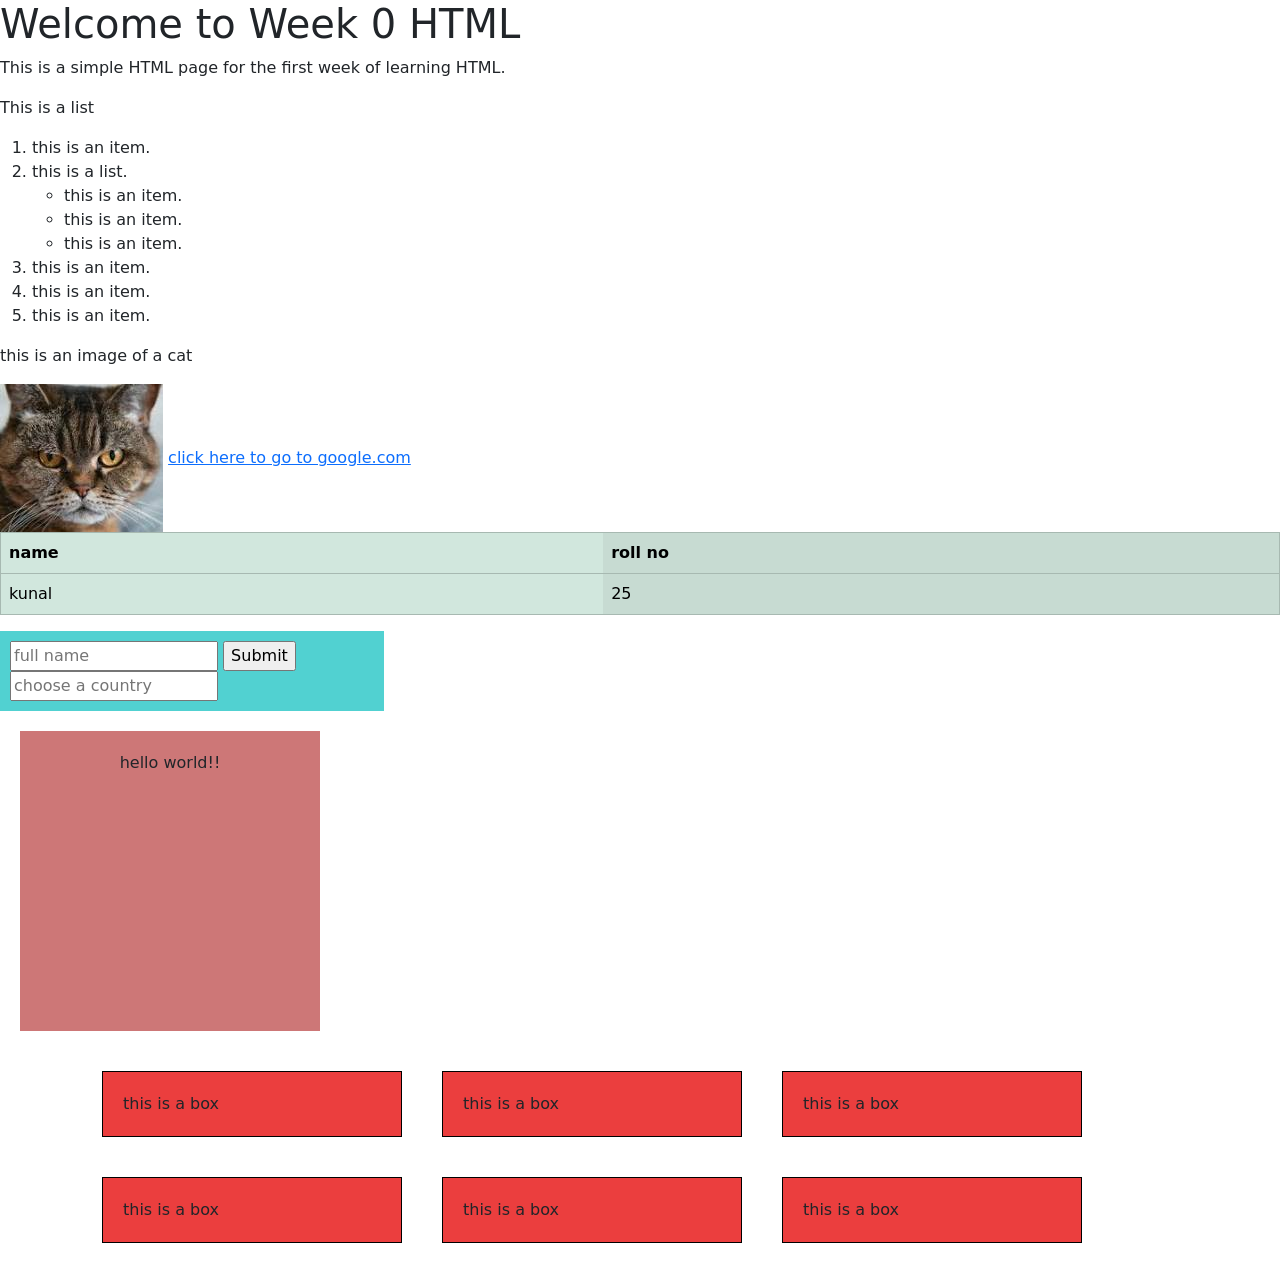
<file: code-sandbox/lec0/index.html>
<!DOCTYPE html>
<html lang="en">
  <head>
    <meta charset="UTF-8" />
    <meta name="viewport" content="width=device-width, initial-scale=1.0" />
    <title>Week 0 HTML</title>
    <link rel="stylesheet" href="style.css">
    <link href="https://cdn.jsdelivr.net/npm/bootstrap@5.3.8/dist/css/bootstrap.min.css" rel="stylesheet" integrity="sha384-sRIl4kxILFvY47J16cr9ZwB07vP4J8+LH7qKQnuqkuIAvNWLzeN8tE5YBujZqJLB" crossorigin="anonymous">

  </head>
  <body>
    <h1>Welcome to Week 0 HTML</h1>
    <p>This is a simple HTML page for the first week of learning HTML.</p>
    <p>This is a list</p>
        <ol>
            <li>this is an item.</li>
            <li>this is a list.
                <ul>
                <li>this is an item.</li>
                <li>this is an item.</li>
                <li>this is an item.</li>
                </ul>
            </li>
            <li>this is an item.</li>
            <li>this is an item.</li>
            <li>this is an item.</li>

        </ol>


        <p>this is an image of a cat</p>
        <img src="cat.jpeg" alt="cat">
        
        <a href="https://www.google.com">click here to go to google.com</a>
        <table class="table table-success table-striped-columns">
          <tr>
          <thead>
            <th>name</th>
            <th>roll no</th>
          </thead>
          <tr>

          </tr>
            <td> kunal</td>
            <td> 25</td>

          </tr>


        </table>

        <form>
          <input type="text" placeholder="full name" name="full_name">
          <input type="submit">
          <br>

          <input list="countries" name="country" placeholder="choose a country">
          <datalist id="countries">
            <option value="india">
            <option value="nepal">
            <option value="bangladesh">



          </datalist>

        </form>

        <div class="hello">
          hello world!!
        </div>

        <div class="container">
          <div>
            this is a box
          </div>
          <div>
            this is a box
          </div>
          <div>
            this is a box
          </div>
          <div>
            this is a box
          </div>          
          <div>
            this is a box
          </div>
          <div>
            this is a box
          </div>             





        </div>
        
  </body>
</file>
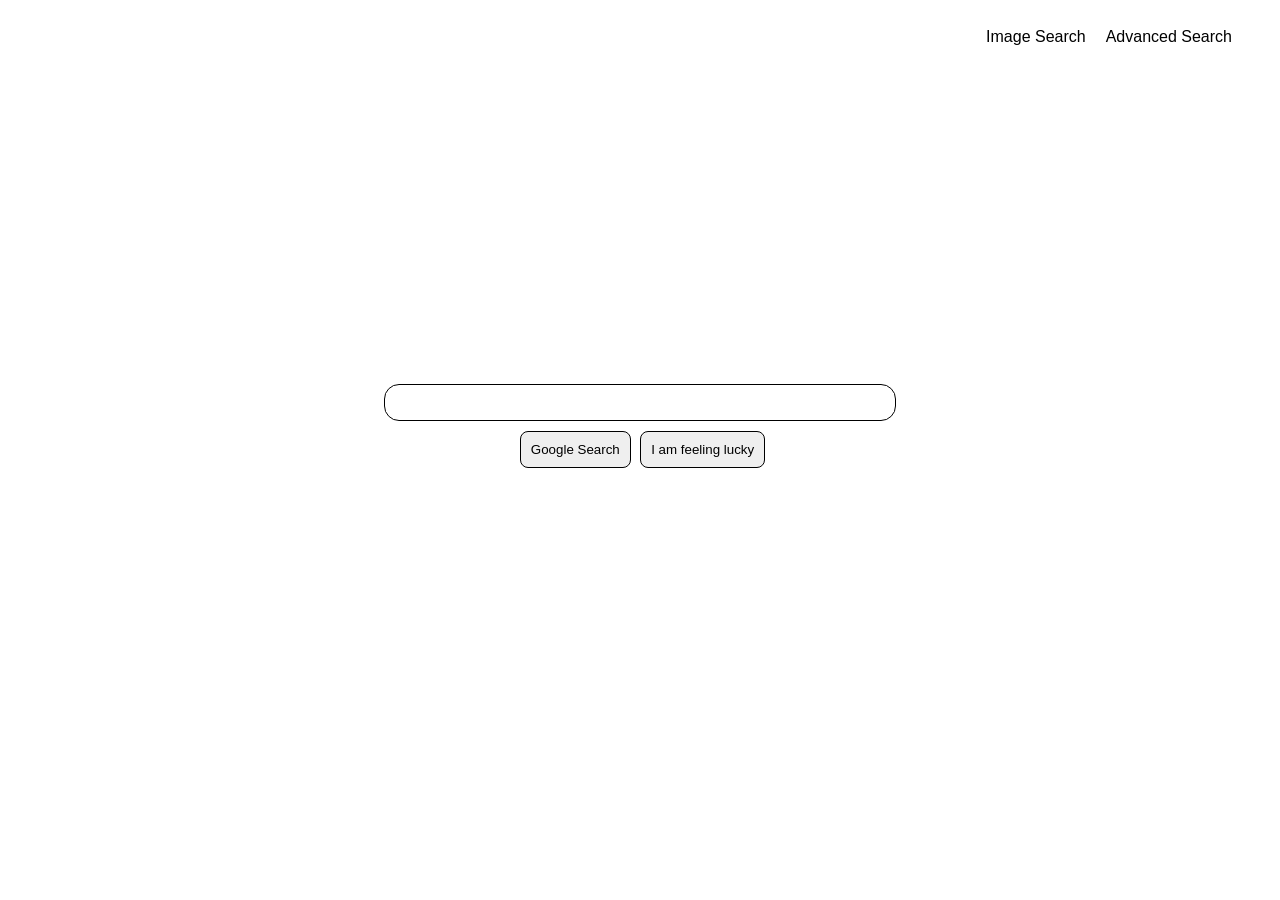
<file: projects/lec0/index.html>
<!DOCTYPE html>
<html lang="en">
<head>
    <meta charset="UTF-8">
    <meta name="viewport" content="width=device-width, initial-scale=1.0">
    <link rel="stylesheet" href="style.css">
    <title>Search</title>
</head>
<body>


    <nav>
        <div class="links"><a href="imagesearch.html">Image Search</a></div>

        <div class="links"><a href="advancedsearch.html">Advanced Search</a> </div>
    </nav>

    <section>
    <form action="https://www.google.com/search">


        <input class="searchbox" type="text" name="q">
        <div class="btncontainer">
        <input class="button" type="submit" value="Google Search">
        <button class="button" ><a href="https://doodles.google/">I am feeling lucky</a></button>
        </div>
    </form>
    </section>

</body>
</html>
</file>
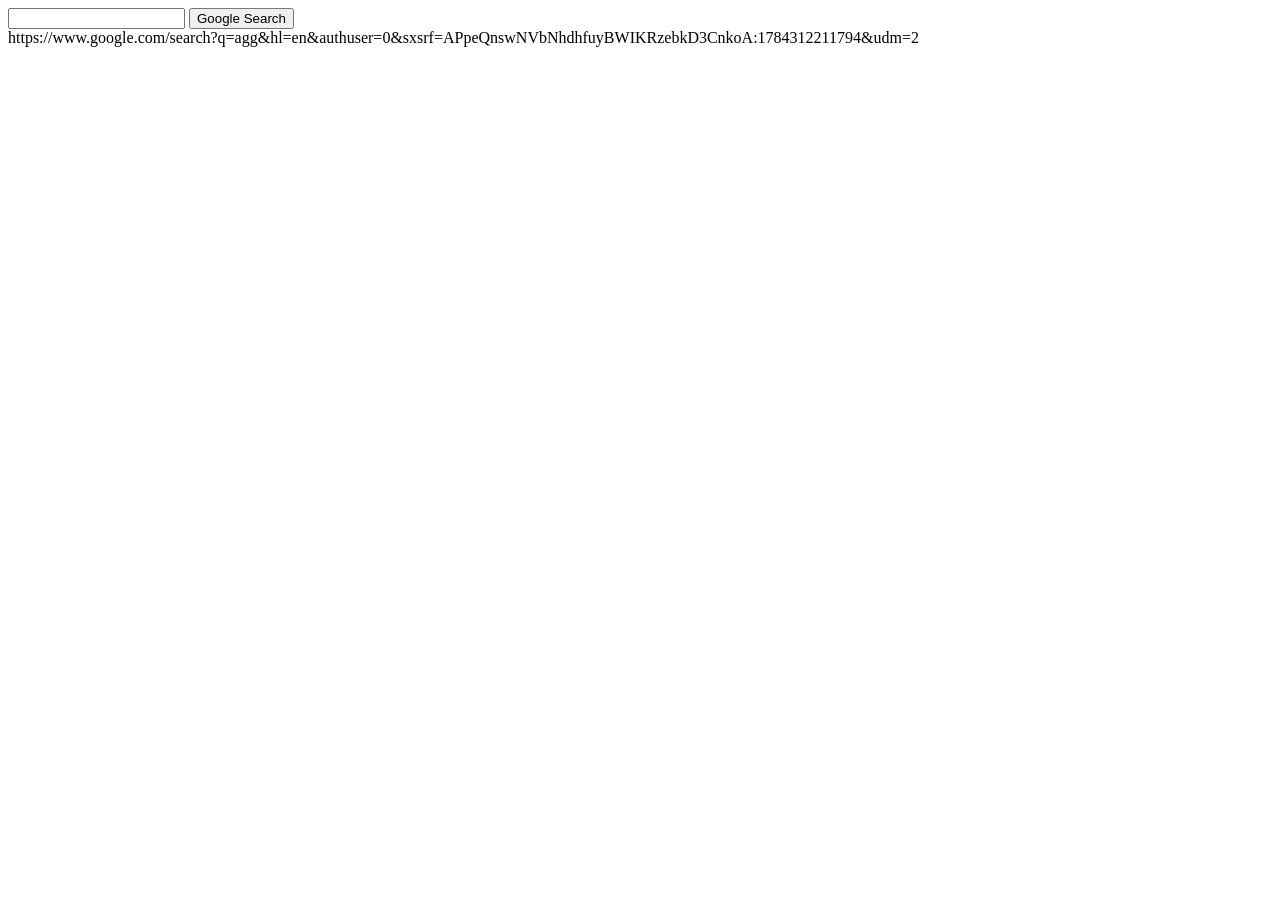
<file: projects/week0/sandbox/index.html>
<!DOCTYPE html>
<html lang="en">
    <head>
        <title>Search</title>
    </head>
    <body>
        <form action="https://www.google.com/search">
            <input type="text" name="q">
            <input type="submit" value="Google Search">
        </form>
    </body>
</html>

https://www.google.com/search?q=agg&hl=en&authuser=0&sxsrf=APpeQnswNVbNhdhfuyBWIKRzebkD3CnkoA:1784312211794&udm=2
</file>
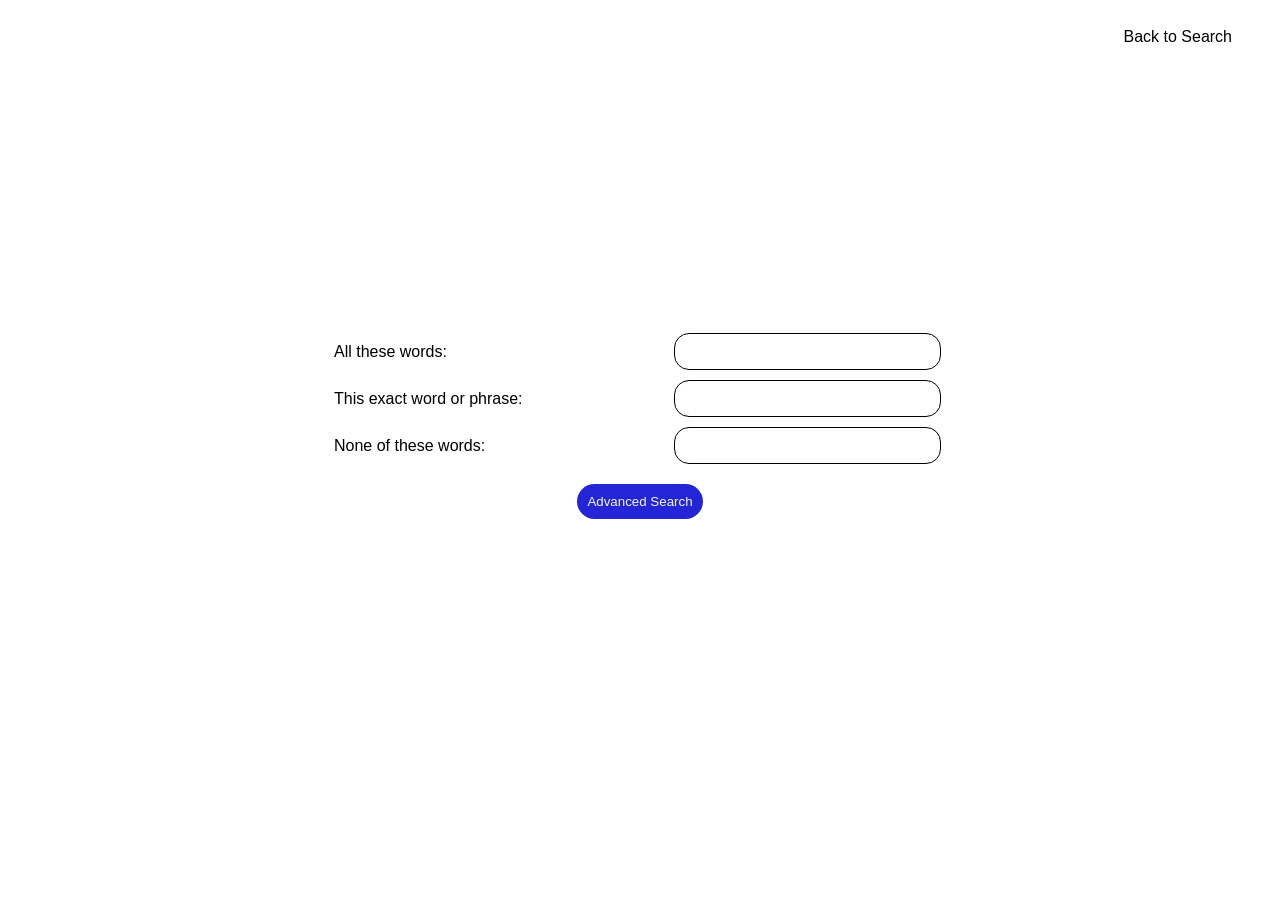
<file: projects/lec0/advancedsearch.html>
<!DOCTYPE html>
<html lang="en">
<head>
    <meta charset="UTF-8">
    <meta name="viewport" content="width=device-width, initial-scale=1.0">
    <link rel="stylesheet" href="style.css">
    <title>Advanced Search</title>
</head>
<body>


    <nav>
        <div class="links"><a href="index.html">Back to Search</a></div>

    </nav>

    <section>
    <form action="https://www.google.com/search">

        <div class="container">
        <label for="all">All these words:         </label>
        <input class="searchbox" id="all" type="text" name="as_q">
        </div>

        <div class="container"><label for="exact">This exact word or phrase:        </label>
        <input class="searchbox" id="exact" type="text" name="as_epq"> 
        </div>

        <div class="container">
        <label for="none">None of these words:        </label>
        <input class="searchbox" id="none" type="text" name="as_eq">
        </div>


        <input id="advsearchbutton" type="submit" value="Advanced Search">
        
    </form>
    </section>
</body>
</html>
</file>
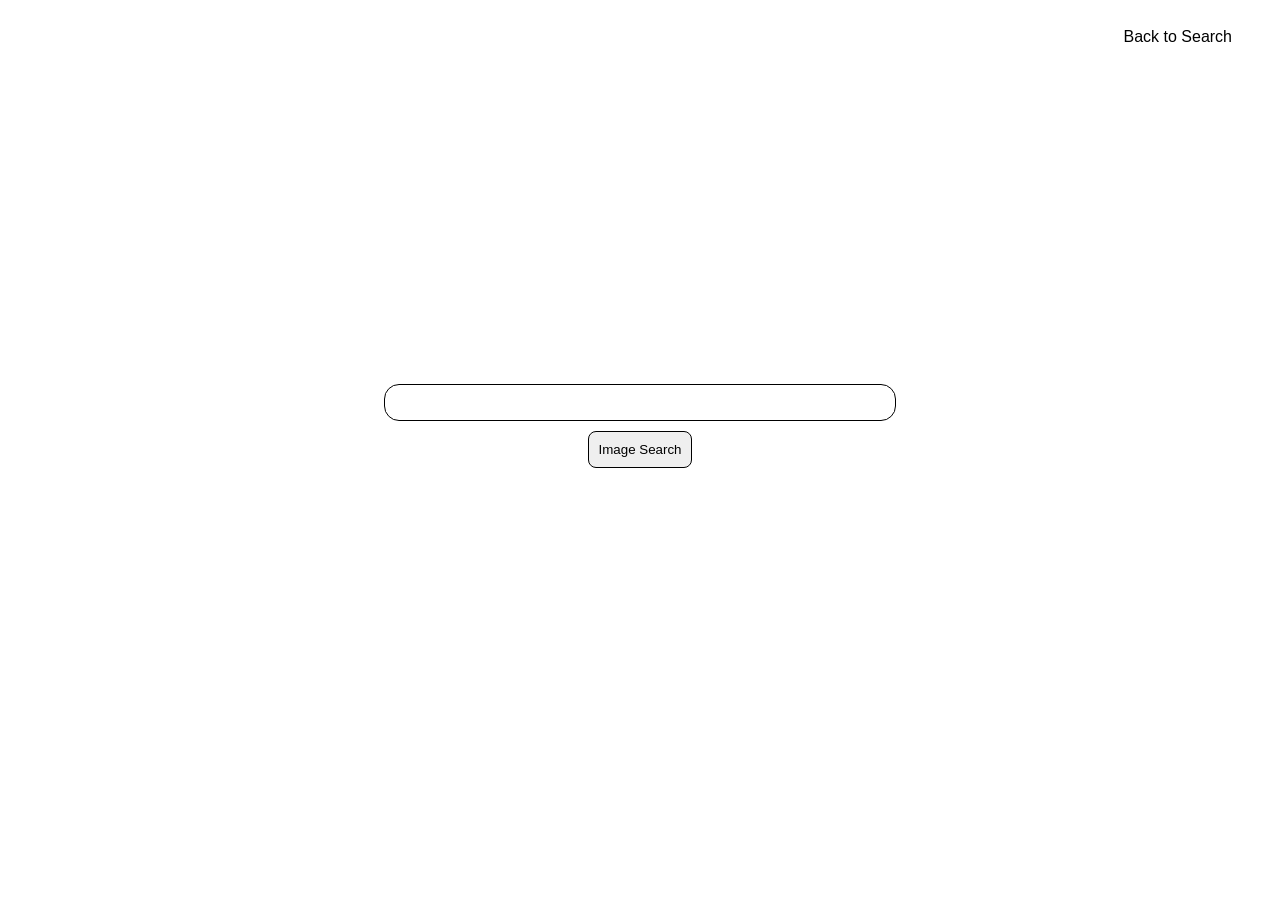
<file: projects/lec0/imagesearch.html>
<!DOCTYPE html>
    <html lang="en">
    <head>
        <meta charset="UTF-8">
        <meta name="viewport" content="width=device-width, initial-scale=1.0">
        <link rel="stylesheet" href="style.css">
        <title>Image Search</title>
    </head>
    <body>


        <nav>
            <div class="links"><a href="index.html">Back to Search</a></div>

        </nav>

        <section>
            
        <form action="https://www.google.com/search">


        <input class="searchbox" type="text" name="q">
        <input type="hidden" name="tbm" value="isch">
        <input class="button" type="submit" value="Image Search">
        
        </form>
        </section>
    </body>
    </html>
</file>
<file: code-sandbox/lec0/style.css>
form {
    background-color: rgb(81, 209, 209);
    box-sizing: border-box;    
    padding: 10px;
    width: 30%;

}

.hello{
    background-color: rgb(205, 119, 119);
    width: 300px;
    height:300px;
    text-align: center;
    padding: 20px;
    margin: 20px;
}
table, td, th{
    border: 1px solid black;
    border-collapse: collapse;
    padding: 10px;
}
.container{
    display: flex;
    flex-wrap: wrap;
}
.container div{
    background-color: rgb(235, 62, 62);
    border: 1px solid black;
    width: 300px;
    margin: 20px;
    padding: 20px;
}
@media (min-width: 600px){
    body{
        background-color : blue;
    }
}
@media (max-width: 599px){
    body{
        background-color : red;
    }
}
</file>
<file: projects/lec0/style.css>
body{
    font-family: Arial, Helvetica, sans-serif;
    font-size: medium;
}
section{

    display: flex;
    justify-content: center;
    align-items: center;
    height: 80vh;


}
form{
    display: flex;
    flex-direction: column;
    align-items: center;
    padding: 20px;
    width: 100%;


}
.searchbox{
    min-width: 40%;    
    padding: 10px;
    border-radius: 15px;
    border: 1px solid black;
}
.button{
    padding: 10px;
    border: 1px solid black;
    border-radius: 8px;
}
#advsearchbutton{
    padding: 10px;
    border-radius: 20px;
    border: 0px;
    border-color: rgb(37, 37, 216);
    background-color: rgb(37, 37, 216);
    color: aliceblue;
    margin-top: 15px;
}

input{
    margin: 5px;

}
nav{
    display: flex;
    justify-content: right;
    padding: 10px 30px 10px 10px;
}

.links{
    padding: 5px;
    margin: 5px;
}
a{
    text-decoration: none;
    color: inherit;
}
label{
    margin-top: 15px;
}
.container{
    width: 50%;
    display: flex;
    justify-content: space-between;

    
}
</file>
